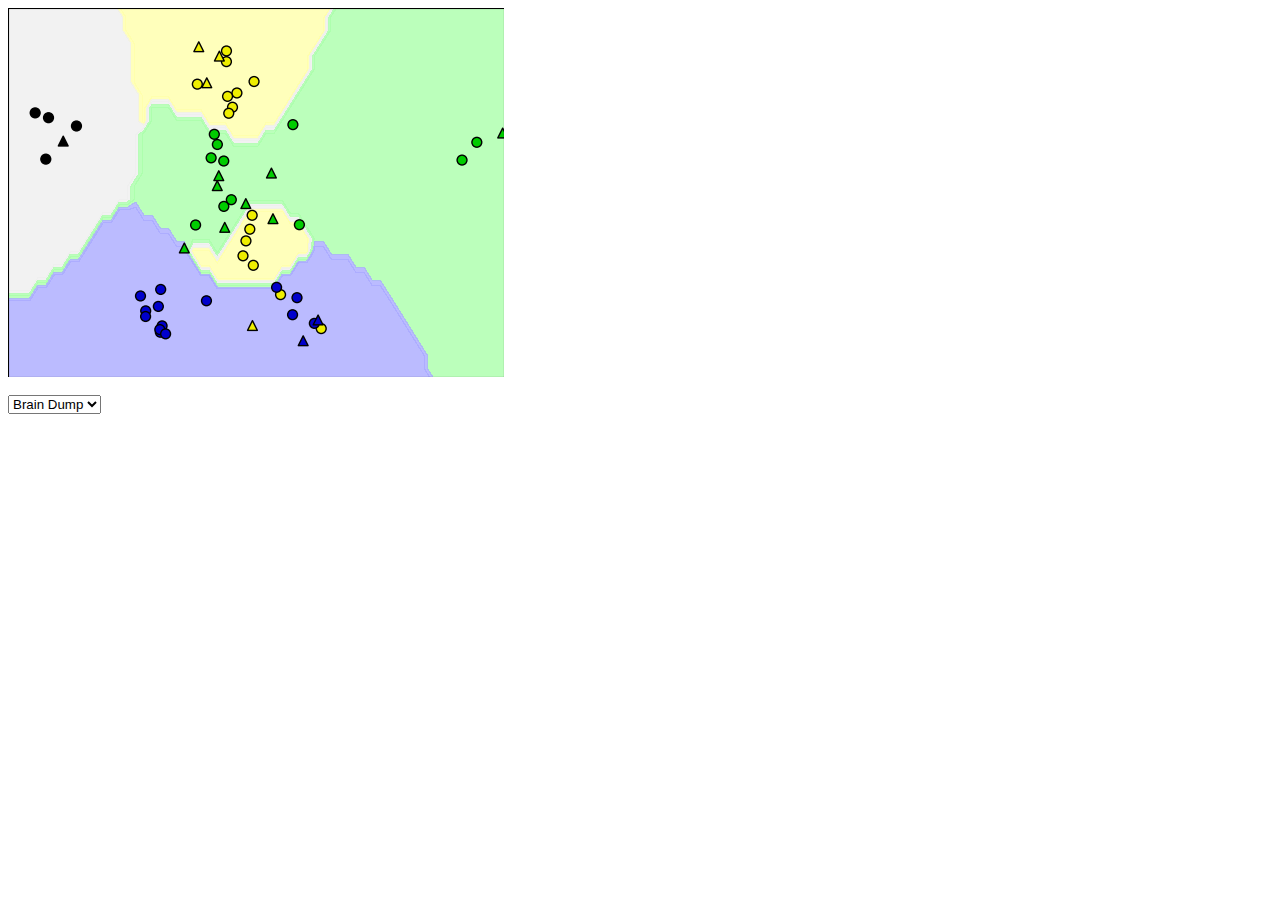
<file: datadive_app/static/images/imagedrop.html>
<html>
<body>

<img id="imageToSwap" src="fruit.png" />

<br/><br/>

<select id="dlist" onChange="swapImage()">
<option value="friedman.png">Brain Dump</option>
<option value="cancer.png">ASP</option>
</select>

<script type="text/javascript">
function swapImage(){
	var image = document.getElementById("imageToSwap");
	var dropd = document.getElementById("dlist");
	image.src = dropd.value;	
};
</script>
</body>
</html>
</file>
